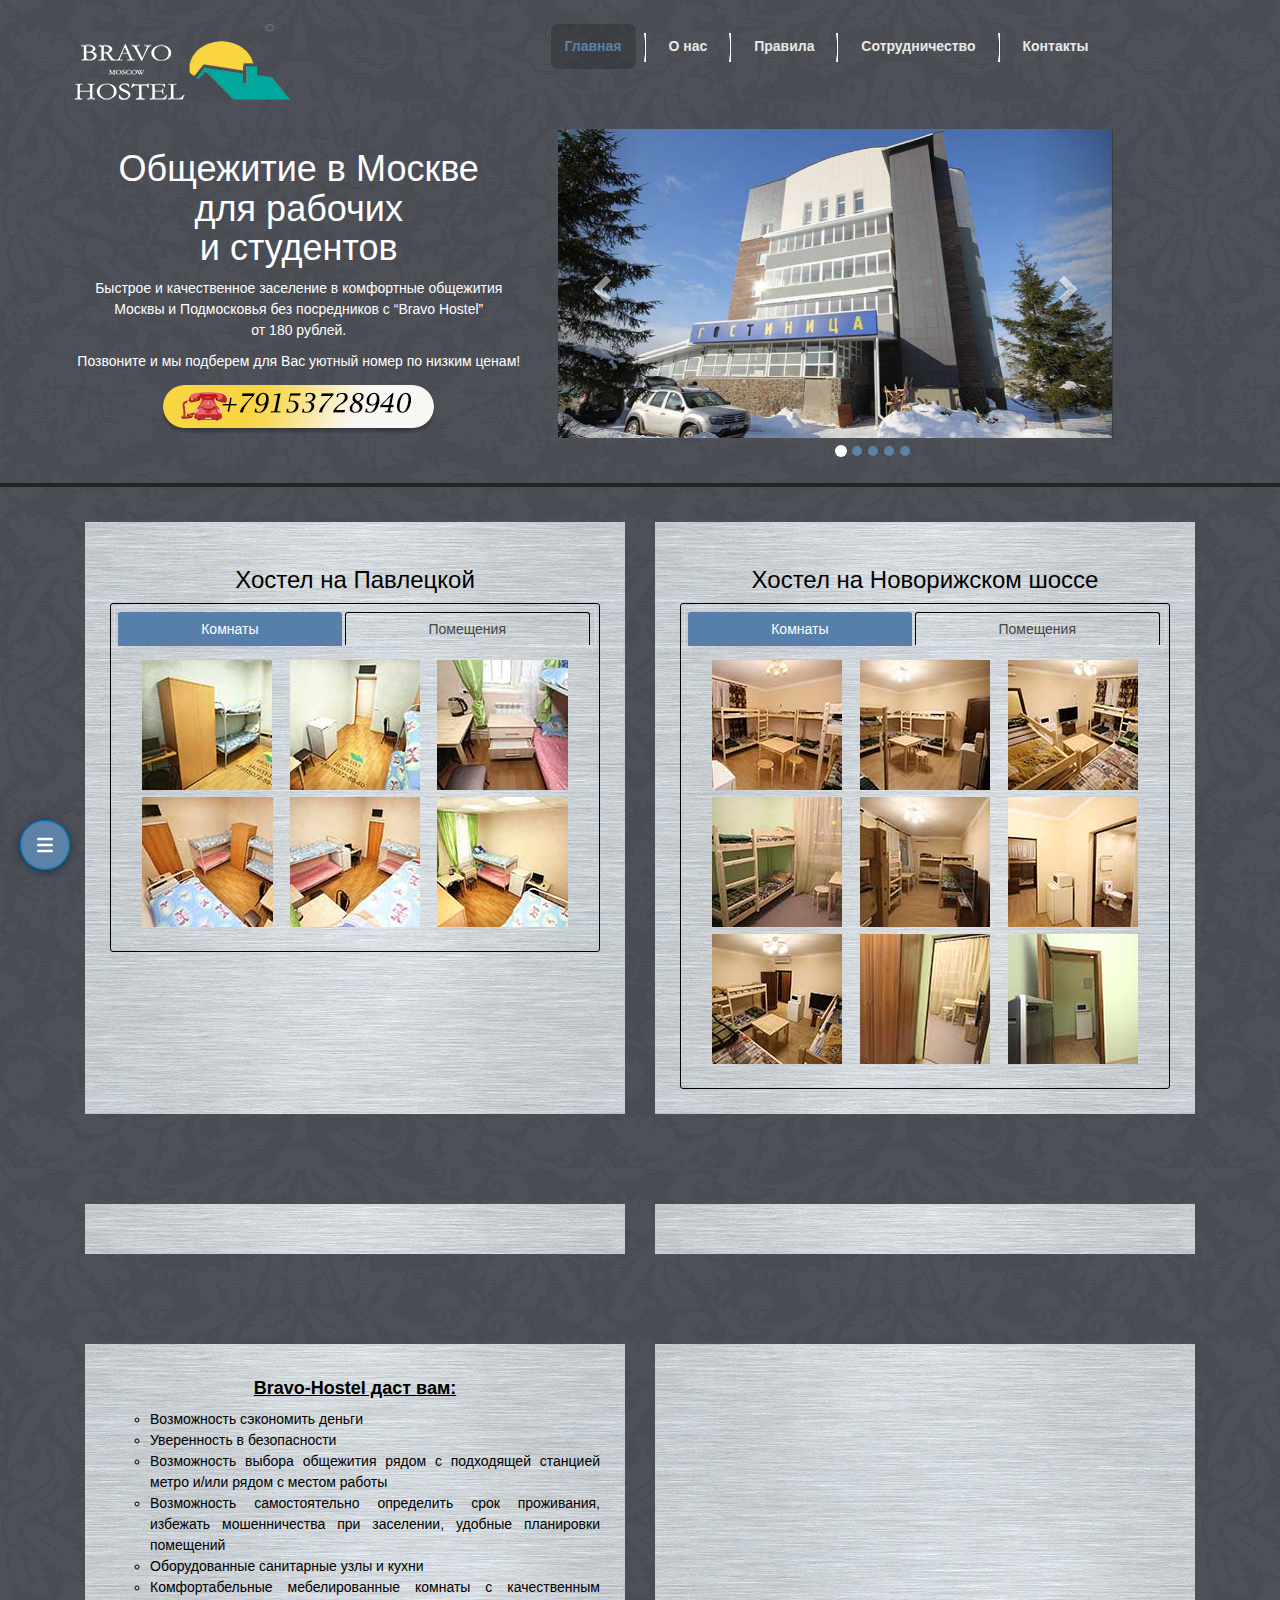
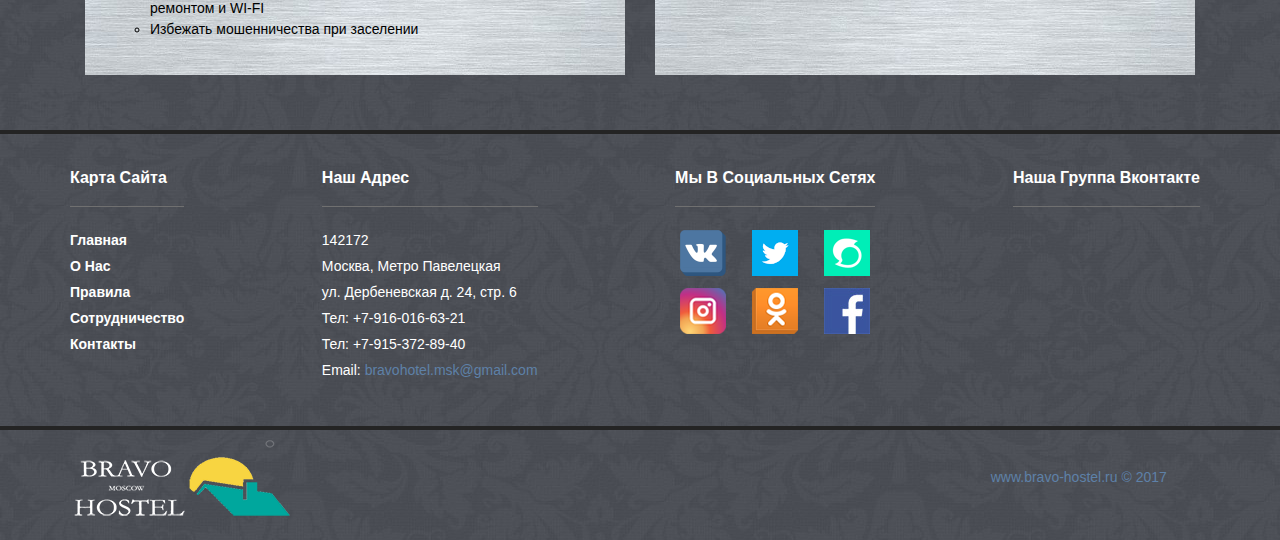
<file: index.html>
<!DOCTYPE html>
<html lang="en">
  <head>
    <meta charset="utf-8">
    <meta http-equiv="X-UA-Compatible" content="IE=edge">
    <meta name="viewport" content="width=device-width, initial-scale=1">
    <meta name="keywords" content="комната в общежитии москва, комната москва, снять комнату в общежитии +в москве, общежитие в москве метро, хостел в москве, хостел в москве метро">
    <meta name="Description" content="Общежитие в Москве для рабочих и студентов. Быстрое заселение в общежития Москвы и Подмосковья.">
    
    <title>Хостел в Москве</title>

    <!-- Bootstrap.css -->
    <link href="css/bootstrap.min.css" rel="stylesheet">
    <!-- main.css -->
    <link rel="stylesheet" href="css/main.css">
    <!-- jquery-ui.css -->
    <link rel="stylesheet" href="css/jquery-ui.css">
    <!-- favicon -->
    <link rel="shortcut icon" href="favicon.png" type="image/png">
    <!-- smartLid -->
    <link href="smartlid/css/style.css" type="text/css" rel="stylesheet">
    <!-- fancybox -->
    <link rel="stylesheet" href="css/jquery.fancybox.min.css" type="text/css" media="screen">
 
    <!-- jQuery  -->
    <script src="js/jquery-3.3.1.min.js"></script>
    <!-- jQuery-ui  -->
    <script src="js/jquery-ui.js"></script>
    <!-- main.js  -->
    <script src="js/main.js"></script>
    <!-- bootstrap.js  -->
    <script src="js/bootstrap.min.js"></script>
   
    <!-- vk widget  -->
    <script type="text/javascript">
      VK.Widgets.CommunityMessages("vk_community_messages", 158882697);
    </script>
    <!-- FancyBox  -->
    <script type="text/javascript" src="js/jquery.fancybox.min.js"></script> 
     <!-- VK API -->
    <script src="https://vk.com/js/api/openapi.js?146" type="text/javascript"></script>
    <script type="text/javascript" src="//vk.com/js/api/openapi.js?152"></script>
    <script type="text/javascript" src="//vk.com/js/api/openapi.js?151"></script>
    <!--[if lt IE 9]>
      <script src="https://oss.maxcdn.com/html5shiv/3.7.3/html5shiv.min.js"></script>
      <script src="https://oss.maxcdn.com/respond/1.4.2/respond.min.js"></script>
    <![endif]-->
      <script type="text/javascript">
        VK.init({apiId: 6388453, onlyWidgets: true});
      </script>
      <!--  Google Analytics -->
      <script async src="https://www.googletagmanager.com/gtag/js?id=UA-117480599-2"></script>
      <script>
        window.dataLayer = window.dataLayer || [];
        function gtag(){dataLayer.push(arguments);}
        gtag('js', new Date());

        gtag('config', 'UA-117480599-2');
      </script>
      <!--  //Google Analytics -->
  </head>
  <body>
    <div class="top-block">
      <div class="container">
        <header>
          <div class="row">
            <div class="col-md-3 text-left logo">
              <a href="index.html" title=""><img src="img/logo1.png" alt=""></a>
            </div>

            <div class="col-md-7 col-xs-12 col-md-offset-1">
              <nav>
                <ul class="list-inline pull-right">
                  <li class="active"><a href="index.html" title="">Главная</a></li>
                  <li><a href="about.html" title="">О нас</a></li>
                  <li><a href="rules.html" title="">Правила</a></li>
                  <li><a href="cowork.html" title="">Сотрудничество</a></li>
                  <li><a href="contacts.html" title="">Контакты</a></li>
                </ul>
              </nav>
            </div>
          </div>
        </header>
        <div class="row pb30">
          <div class="col-md-5">
            <h1 class="mb20">Общежитие в Москве<br>для рабочих<br/>и студентов</h1>
            <p class="mb20">Быстрое и качественное заселение в комфортные общежития Москвы и Подмосковья без посредников с “Bravo Hostel” </br><span id="price">от 180 рублей.</span></p>
            <p class="mb20">Позвоните и мы подберем для Вас уютный номер по низким ценам!</p>
            <a href="tel:+79153728940"><img class="middle-button" src="img/phoneNumber.png" alt="phoneNumber"/></a>
          </div>
          <div class="col-md-6">
            <div id="carousel-id" class="carousel slide" data-ride="carousel">
              <ol class="carousel-indicators">
                <li data-target="#carousel-id" data-slide-to="0" class="active"></li>
                <li data-target="#carousel-id" data-slide-to="1" class=""></li>
                <li data-target="#carousel-id" data-slide-to="2" class=""></li>
                <li data-target="#carousel-id" data-slide-to="3" class=""></li>
                <li data-target="#carousel-id" data-slide-to="4" class=""></li>
              </ol>
              <div class="carousel-inner">
                <div class="item active">
                  <img src="img/city01.jpg">
                  <div class="container"></div>
                </div>

                <div class="item">
                  <img src="img/city02.jpg">
                  <div class="container">
                  </div>
                </div>
                <div class="item">
                  <img src="img/city03.jpg">
                  <div class="container">
                  </div>
                </div>
                
                <div class="item">
                  <img src="img/city04.jpg">
                  <div class="container"> 
                  </div>
                </div>

                <div class="item">
                  <img src="img/city05.jpg">
                  <div class="container"> 
                  </div>
                </div>
              </div>
              <a class="left carousel-control" href="#carousel-id" data-slide="prev"><span class="glyphicon glyphicon-chevron-left"></span></a>
              <a class="right carousel-control" href="#carousel-id" data-slide="next"><span class="glyphicon glyphicon-chevron-right"></span></a>
            </div>
          </div>
        </div>
      </div>
    </div>

     <div class="middle-white-block">
      <div class="container">
        <div class="flex-block">
          <div class="flex-items">
            <h3>Хостел на Павлецкой</h3>
            <div id="tabs_1">
              <ul class="link">
                <li><a href="#tabs-1">Комнаты</a></li>
                <li><a href="#tabs-2">Помещения</a></li>
              </ul>
              <div id="tabs-1">
                <a href="images/11.jpg" class="recent grouped_elements" data-fancybox="gallery1">
                  <img src="img/img-11.jpg" alt="image"/>
                </a>
                <a href="images/12.jpg" class="recent grouped_elements" data-fancybox="gallery1">
                  <img src="img/img-12.jpg" alt="image"/>
                </a>
                <a href="images/13.jpg" class="recent grouped_elements" data-fancybox="gallery1">
                  <img src="img/img-13.jpg" alt="image"/>
                </a>
                <a href="images/14.jpg" class="recent grouped_elements"  data-fancybox="gallery1">
                  <img src="img/img-14.jpg" alt="image"/>
                </a>
                <a href="images/15.jpg" class="recent grouped_elements"  data-fancybox="gallery1">
                  <img src="img/img-15.jpg" alt="image"/>
                </a>
                <a href="images/16.jpg" class="recent grouped_elements"  data-fancybox="gallery1">
                  <img src="img/img-16.jpg" alt="image"/>
                </a>
              </div>

              <div id="tabs-2">
                <a href="images/21.jpg" class="recent grouped_elements" data-fancybox="gallery2">
                  <img src="img/img-21.jpg" alt="image"/>
                </a>
                <a href="images/22.jpg" class="recent grouped_elements" data-fancybox="gallery2">
                  <img src="img/img-22.jpg" alt="image"/>
                </a>
                <a href="images/23.jpg" class="recent grouped_elements" data-fancybox="gallery2">
                  <img src="img/img-23.jpg" alt="image"/>
                </a>
                <a href="images/24.jpg" class="recent grouped_elements" data-fancybox="gallery2">
                  <img src="img/img-24.jpg" alt="image"/>
                </a>
                <a href="images/25.jpg" class="recent grouped_elements" data-fancybox="gallery2">
                  <img src="img/img-25.jpg" alt="image"/>
                </a>
                <a href="images/26.jpg" class="recent grouped_elements" data-fancybox="gallery2">
                  <img src="img/img-26.jpg" alt="image"/>
                </a>
              </div>
            </div>
          </div>

          <div class="flex-items">
            <h3>Хостел на Новорижском шоссе</h3>
            <div id="tabs_2">
              <ul class="link">
                <li><a href="#tabs-1">Комнаты</a></li>
                <li><a href="#tabs-2">Помещения</a></li>
              </ul>
              <div id="tabs-1">
                <a href="images/31.jpg" class="recent grouped_elements" data-fancybox="gallery3">
                  <img src="img/img-31.jpg" alt="image"/>
                </a>
                <a href="images/32.jpg" class="recent grouped_elements" data-fancybox="gallery3">
                  <img src="img/img-32.jpg" alt="image"/>
                </a>
                <a href="images/33.jpg" class="recent grouped_elements" data-fancybox="gallery3">
                  <img src="img/img-33.jpg" alt="image"/>
                </a>
                <a href="images/34.jpg" class="recent grouped_elements" data-fancybox="gallery3">
                  <img src="img/img-34.jpg" alt="image"/>
                </a>
                <a href="images/35.jpg" class="recent grouped_elements" data-fancybox="gallery3">
                  <img src="img/img-35.jpg" alt="image"/>
                </a>
                <a href="images/36.jpg" class="recent grouped_elements" data-fancybox="gallery3">
                  <img src="img/img-36.jpg" alt="image"/>
                </a>
                <a href="images/37.jpg" class="recent grouped_elements" data-fancybox="gallery3">
                  <img src="img/img-37.jpg" alt="image"/>
                </a>
                <a href="images/38.jpg" class="recent grouped_elements" data-fancybox="gallery3">
                  <img src="img/img-38.jpg" alt="image"/>
                </a>
                <a href="images/39.jpg" class="recent grouped_elements" data-fancybox="gallery3">
                  <img src="img/img-39.jpg" alt="image"/>
                </a>
              </div>

              <div id="tabs-2">
                <a href="images/41.jpg" class="recent grouped_elements" data-fancybox="gallery4">
                  <img src="img/img-41.jpg" alt="image"/>
                </a>
                <a href="images/42.jpg" class="recent grouped_elements" data-fancybox="gallery4">
                  <img src="img/img-42.jpg" alt="image"/>
                </a>
                <a href="images/43.jpg" class="recent grouped_elements" data-fancybox="gallery4">
                  <img src="img/img-43.jpg" alt="image"/>
                </a>
                <a href="images/44.jpg" class="recent grouped_elements" data-fancybox="gallery4">
                  <img src="img/img-44.jpg" alt="image"/>
                </a>
                <a href="images/45.jpg" class="recent grouped_elements" data-fancybox="gallery4">
                  <img src="img/img-45.jpg" alt="image"/>
                </a>
                <a href="images/46.jpg" class="recent grouped_elements" data-fancybox="gallery4">
                  <img src="img/img-46.jpg" alt="image"/>
                </a>
                <a href="images/47.jpg" class="recent grouped_elements" data-fancybox="gallery4">
                  <img src="img/img-47.jpg" alt="image"/>
                </a>
                <a href="images/48.jpg" class="recent grouped_elements" data-fancybox="gallery4">
                  <img src="img/img-48.jpg" alt="image"/>
                </a>
                <a href="images/49.jpg" class="recent grouped_elements" data-fancybox="gallery4">
                  <img src="img/img-49.jpg" alt="image"/>
                </a>
                <a href="images/50.jpg" class="recent grouped_elements" data-fancybox="gallery4">
                  <img src="img/img-50.jpg" alt="image"/>
                </a>
                <a href="images/51.jpg" class="recent grouped_elements" data-fancybox="gallery4">
                  <img src="img/img-51.jpg" alt="image"/>
                </a>
                <a href="images/52.jpg" class="recent grouped_elements" data-fancybox="gallery4">
                  <img src="img/img-52.jpg" alt="image"/>
                </a>
                <a href="images/53.jpg" class="recent grouped_elements" data-fancybox="gallery4">
                  <img src="img/img-53.jpg" alt="image"/>
                </a>
                <a href="images/54.jpg" class="recent grouped_elements" data-fancybox="gallery4">
                  <img src="img/img-54.jpg" alt="image"/>
                </a>
                <a href="images/55.jpg" class="recent grouped_elements" data-fancybox="gallery4">
                  <img src="img/img-55.jpg" alt="image"/>
                </a>
              </div>
            </div>
          </div>
        </div>
      </div>
    </div>

    <div class="middle-white-block">
      <div class="container">
        <div class="flex-block">
          <div class="flex-items">
            <!-- yandex map -->
            <script type="text/javascript" charset="utf-8" async src="https://api-maps.yandex.ru/services/constructor/1.0/js/?um=constructor%3A0e03a4b14dda0511c8825aa9de10f4df3702bdaff38316b3631b210a6d8f5a5d&amp;width=100%&amp;height=300&amp;lang=ru_RU&amp;scroll=true"></script>
            <!-- // yandex map -->
          </div>

          <div class="flex-items ">
            <!-- yandex map -->
            <script type="text/javascript" charset="utf-8" async src="https://api-maps.yandex.ru/services/constructor/1.0/js/?um=constructor%3Ada019517da1251889c4e43affb22ae176f694247a7ab17d1520c4d4952e85e88&amp;width=100%&amp;height=300&amp;lang=ru_RU&amp;scroll=true"></script>
            <!-- // yandex map -->
          </div>
        </div>
      </div>
    </div>
    <div class="middle-white-block">
      <div class="container">
        <div class="flex-block">
          <div class="flex-items">
            <h4>Bravo-Hostel даст вам:</h4>
            <ul class="grey">
              <li>Возможность сэкономить  деньги</li>
              <li>Уверенность в безопасности</li>
              <li>Возможность выбора общежития рядом с подходящей станцией метро и/или рядом c местом работы</li>
              <li>Возможность самостоятельно определить срок проживания, избежать мошенничества при заселении, удобные планировки помещений</li>
              <li>Оборудованные санитарные узлы и кухни</li>
              <li>Комфортабельные мебелированные комнаты с качественным ремонтом и WI-FI</li>
              <li>Избежать мошенничества при заселении</li>
            </ul>
          </div>

          <div class="flex-items">

            <iframe width=100% height=100% src="https://www.youtube.com/embed/9kRkg1I73jw" frameborder="0" allow="autoplay; encrypted-media" allowfullscreen></iframe>
            
          </div>
        </div>
      </div>
    </div>
    
<!-- start of footer -->
    <footer>
      <div class="footer-top">
        <div class="container">
          <div class="flex-container">
            <div class="flex-element">
              <h4>карта сайта</h4>
              <ul class="site-map">
                <li><a href="index.html" title="">главная</a></li>
                <li><a href="about.html" title="">о нас</a></li>
                <li><a href="rules.html" title="">правила</a></li>
                <li><a href="cowork.html" title="">сотрудничество</a></li>
                <li><a href="contacts.html" title="">контакты</a></li>
            </div>
            <div class="flex-element">
              <h4>наш адрес</h4>
              <ul itemprop="address" itemscope itemtype="http://schema.org/PostalAddress" class="address">
                  <li><span itemprom="postalCode">142172</span></li>
                  <li><span itemprom="assressLocality">Москва, Метро Павелецкая</span></li>
                  <li><span itemprom="streetAddress">ул. Дербеневская д. 24, стр. 6</span></li>
                  <li>Тел: <span itemprom="telephone">+7-916-016-63-21</span></li>
                  <li>Тел: <span itemprom="telephone">+7-915-372-89-40</span></li>
                  <li>Email: <span itemprom="email"><a href="mailto:bravohotel.msk@gmail.com">bravohotel.msk@gmail.com</a></span></li>
                </ul>
            </div>
            <div class="flex-element adaptiv">
              <h4>мы в cоциальных cетях</h4>
                <div class="widget-block">
                  <div class="item-widget"><a href="https://vk.com/bravohostelmsk" target="_blank"><img src="img/vk.png" alt=""></a></div>
                  <div class="item-widget"><a href="https://twitter.com/bravohostelmsk" target="_blank"><img src="img/Twitter.png" alt=""></a></div>
                  <div class="item-widget"><a href="https://steemit.com/@bravohotel/comments" target="_blank"><img src="img/steemit.png" alt=""></a></div>
                </div>
                <div class="widget-block">
                  <div class="item-widget"><a href="https://www.instagram.com/bravohostel.msk/" target="_blank"><img src="img/Instagram.png" alt=""></a></div>
                  <div class="item-widget"><a href=" https://ok.ru/group/54027818500165" target="_blank"><img src="img/odnoklassniki.png" alt=""></a></div>
                  <div class="item-widget"><a href="https://www.facebook.com/hostelbravo.msk/" target="_blank"><img src="img/facebook.jpg" alt=""></a></div>
                </div>
            </div>
            <div class="flex-element adaptiv">
              <h4>наша группа вконтакте</h4>
              <!-- VK Widget -->
              <div id="vk_groups"></div>
              <script type="text/javascript">
                VK.Widgets.Group("vk_groups", {mode: 3, no_cover: 1}, 158882697);
              </script>
            </div>
          </div>
        </div>
      </div>
      <div class="bottom-footer">
        <div class="container">
          <div class="row">
            <div class="col-md-2 text-center logo">
              <a href="index.html" title=""><img src="img/logo1.png" alt=""></a>
            </div>
            <div class="col-md-3 col-md-offset-7 text-center">
              <p class="copyright">www.bravo-hostel.ru &copy; 2017</p>
            </div>
          </div>
        </div>
      </div>
    </footer>
    <!-- end of footer -->

      <!-- VK Widget -->
    <script type="text/javascript">
      $(document).ready(function(){
        $('#price').animate({
          'borderWidth':'5px'
        }5000).fadeOut(5000);
      });
    </script>

     <!-- SmartLid  -->
    <script src="smartlid/smartlid.js"></script>
    <!-- кнопка vk обратной связи -->
    <div id="vk_community_messages"></div>
      <script type="text/javascript">
        VK.Widgets.CommunityMessages("vk_community_messages", 127607773, {tooltipButtonText: ""});
      </script>

  </body>
</html>
</file>
<file: css/main.css>
a{
	text-decoration: none;
}

a:hover{
	text-decoration: none;
}

a:visited{
	text-decoration: none;
	color: #fff;
}

ul{
	list-style: none;
}

body{
	font-style: 12px;
	line-height: 1.5;
	color: #fff;
	overflow-x: hidden;
}

*{
	box-sizing: border-box;
}

				/* top-block */


.top-block{
	background: url(../img/bg-top-block.jpg) repeat 0 0;
	border-bottom: 4px solid #242424;
	padding-bottom: 15px;
	text-align: center;
}

header{
	padding-top: 24px;
	padding-bottom: 15px;
}

nav a{
	color: #e8e8e8;
	font-weight: bold;
	padding: 12px 14px;
	display: block;
}

nav a: last-child{
	padding-right: none;
}

nav a:hover{
	color: #5e81a8;
}

nav .list-inline>li{
	padding-right: 10px;
	background: url(../img/bg-nav-li.gif) no-repeat 100% 50%;
}

nav .list-inline>li:last-child{
	padding-right: none;
	background: none;
}

nav li.active a, nav a:hover{
	background: rgba(0,0,0,0.2);
	-o-border-radius: 7px;
	-moz-border-radius: 7px;
	-webkit-border-radius: 7px;
	border-radius: 7px;
}

nav li.active a{
	color: #5e81a8;
}



.carousel-indicators{
	text-align: left;
	margin: 0;
	bottom: -25px;
}

.carousel-indicators li, .carousel-indicators .active{
	border: none;
	background: #5e81a8;
	-o-border-radius: 15px;
	-moz-border-radius: 15px;
	-webkit-border-radius: 15px;
	border-radius: 15px;
}

.carousel-indicators .active{
	background: #fff;
}

.pb30{
	padding-bottom: 30px;
}


	/* 2 blocks with hostels */		

#tabs-1, #tabs-2{
	display: flex;
	justify-content: space-around;
	align-items: center;
	flex-wrap: wrap;
}

#tabs-1 img, #tabs-2 img{
	margin-bottom: 7px;
}

.link{
	display: flex;
	justify-content: space-between;
	align-items: center;
	flex-wrap: wrap;
}

.link li{
	flex-grow: 1;
}

.link li a{
	text-align: center;
	width: 100%;
	cursor: pointer;
}

h3{
	text-align: center;
}

/* middle-white-block */

.middle-white-block{
	color: #fff;
	padding-top: 15px;
	padding-bottom: 25px;
	background: url(../img/bg-top-block.jpg) repeat 0 0;
}


.flex-block{
	display: flex;
	justify-content: space-between;
}

.flex-items{
	padding: 25px;
	background: url(../img/bg-grey.jpg) repeat 0 0;
	margin: 20px 15px 30px 15px;
	-webkit-flex-basis: 100%;
	flex-basis: 555px;
	color: #000;
}
 
.flex-items h4{
	font-size: 18px;
	font-weight: bold;
	text-decoration: underline;
	text-align: center;
}

.flex-items p{
	text-indent: 15px;
	text-align: justify;
}

.flex-items ol, .flex-items ul{
	text-align: justify;
}

.grey{
	color: #000;
}

.grey li{
	list-style: circle;	
}

.title-recent{
	margin-left: 25px;
	padding-bottom: 10px;
	margin-bottom: 10px;
}

.title{
	text-align: center;
	margin-bottom: 20px;
}

.icon{
	padding-left: 55px;
	padding-bottom: 10px;
}

.recent{
	position: relative;
	display: block;
}

.recent:hover .info{
	display: block!important;
	position: absolute;
	top: 0;
	left: 0;
	width: 100%;
	height: 100%;
	background: url(../img/bg-search.png) no-repeat 50% 40% rgba(0,0,0,0.75);
}

.info li{
	display: inline-block;
	margin-right: 25px;
	color: #fff;
}

.info li:last-child{
	margin-right: 0;

}

.info ul{
	position: absolute;
	bottom: 10px;
	left: 0;
}

.mb20{
	margin-bottom: 10px;
}


			/* contacts*/

form{
	text-align: center;
}

form label{
	font-size: 18px;
	color: #4f4f4f;
}

input#name, input#tel, textarea{
	-o-border-radius: 7px;
	-moz-border-radius: 7px;
	-webkit-border-radius: 7px;
	border-radius: 7px;
	background: url(../img/bg-top-block.jpg) repeat 0 0;
	padding: 8px 13px;
	margin-bottom: 15px;
	resize: none;
	color: #fff;
	width: 315px;
	text-align: left;
}

.button{
	margin-bottom: 25px;
	cursor: pointer;
}


::-webkit-input-placeholder { /* WebKit browsers */
   color: #fff;
}
:-moz-placeholder { /* Mozilla Firefox 4 to 18 */
   color: #fff;
}
::-moz-placeholder { /* Mozilla Firefox 19+ */
   color: #fff;
}
:-ms-input-placeholder { /* Internet Explorer 10+ */
   color: #fff;
}

.address{
	padding-left: 0;
}

.address a{
	color: #5e81a8;
}

.address li{
	padding-bottom: 5px;
}

.widget-block{
	display: flex;
	justify-content: space-around;
	margin-bottom: 12px;
}

.item-widget{
	margin-right: 15px;
}

.item-widget:last-child{
	margin-right: 0;
}

.bottom-footer{
	background: url(../img/bg-top-block.jpg) repeat 0 0;
	padding: 10px 0;
	border-top: 4px solid #242424;
}

.bottom-footer, .bottom-footer a{
	color: #5e81a8;
	line-height: 1;
}

.copyright{
	padding-top: 30px;
	color: #5e81a8;
}


/*****************footer*******************/
.footer-top{
	background: url(../img/bg-top-block.jpg);
	border-top: 4px solid #242424;
	padding-top: 25px;
	padding-bottom: 30px;
}

.flex-container{
	display: flex;
	justify-content: space-between;
}

.flex-element h4{
	font-size: 16px;
	text-transform: capitalize;
	font-weight: bold;
	padding-bottom: 20px;
	border-bottom: 1px solid #707070;
	margin-bottom: 23px;
}

.flex-element{
	margin-right: 10px;
}

.flex-element:last-child{
	
}

.vk_groups{
	margin-right: 0;
}

.site-map{
	padding-left: 0;
	text-transform: capitalize;
}

.site-map li a{
	color: #fff;
	font-weight: bold;
}

.site-map li a:hover{
	color: #5e81a8;
	background: rgba(0,0,0,0.2);
	-o-border-radius: 5px;
	-moz-border-radius: 5px;
	-webkit-border-radius: 5px;
	border-radius: 5px;
}

.site-map li{
	padding-bottom: 5px;
}

.vk_groups{
	display: flex;
	justify-content: center;
}

/***************Адаптив*******************/


@media(min-width: 0px) and (max-width: 320px) {
	
	header{
		padding-top: 5px;
		padding-bottom: 0px;
		text-align: center;
	}

	.logo img{
		width: 80px;
		margin-bottom: 5px;
	}

	.text-left{
		text-align: center;
	}

	nav{
		font-size: 10px;
	}

	nav a{
		padding: 8px 8px;
	}

	nav .list-inline>li{
		padding-right: 5px;
		margin: 0px;
		text-align: center;
	}

	h1{
		font-size: 14px;
		padding-top: 0px;
		margin-top: 0px;
	}

	h2{
		font-size: 18px;
	}

	h3{
		font-size: 16px;
	}

	p{
		font-size: 12px;
	}

	.carousel-id{
		margin-top: 15px;
	}



	.flex-block{
		flex-direction: column;
	}
	.flex-items {
		justify-content: space-between;
		flex-basis: auto;
		margin: 0 auto;
	}

	.flex-items {
		font-size: 14px;
	}

	.flex-items li{
		font-size: 10px;
	}

	.flex-items ul, .flex-items ol{
		padding-left: 0;
	}

	.flex-container{
		flex-direction: column;
	}

	.flex-element {
		justify-content: space-between;
		flex-basis: auto;
		margin-bottom: 10px;
	}

	.flex-element h4{
		font-size: 14px;
	}

	.flex-element ul{
		font-size: 10px;
	}

	img.middle-button{
		width: 80px;
	}
	
	input#name, input#tel, textarea{
		width: 150px;
		font-size: 10px;
	}

	form label{
		font-size: 12px;
	}

	#vk_groups{
		margin: 0 auto;
	}
}

@media(min-width: 321px) and (max-width: 480px) {

	
	header{
		padding-top: 5px;
		padding-bottom: 0px;
		text-align: center;
	}

	.logo{
		text-align: center;
	}

	.logo img{
		width: 80px;
		margin-bottom: 5px;
	}

	nav{
		font-size: 10px;
	}

	nav a{
		padding: 8px 8px;
	}

	nav .list-inline>li{
		padding-right: 5px;
		margin: 0px;
		text-align: center;
	}

	h1{
		font-size: 20px;
		padding-top: 0px;
		margin-top: 0px;
	}

	h2{
		font-size: 18px;
	}

	h3{
		font-size: 16px;
	}

	p{
		font-size: 12px;
	}

	.carousel-id{
		margin-top: 15px;
	}

	.flex-block{
		flex-direction: column;
	}
	.flex-items {
		justify-content: space-between;
		flex-basis: auto;
		font-size: 14px;
	}

	.flex-items li{
		font-size: 10px;
	}

	.flex-items ul, .flex-items ol{
		padding-left: 0;
	}
 

	.flex-container{
		display: flex;
		flex-direction: column;
		align-items: center;
	}

	.flex-element {
		justify-content: space-between;
		flex-basis: auto;
		margin-bottom: 10px;
	}

	.flex-element h4{
		font-size: 18px;
	}

	.flex-element ul{
		font-size: 14px;
	}


	img.middle-button{
		width: 200px;
		margin-bottom: 5px;
	}
	

	input#name, input#tel,textarea{
		width: 150px;
		font-size: 10px;
	}

	form label{
		font-size: 12px;
	}
	.footer-top{
		padding-top: 0;
		padding-bottom: 0;
		font-size: 24px;
	}
}

@media(min-width: 481px) and (max-width: 730px) {

	header{
		padding-top: 5px;
		padding-bottom: 0px;
		text-align: center;
	}

	.logo{
		text-align: center;
	}

	.logo img{
		width: 150px;
		margin-bottom: 5px;
		text-align: center;
	}

	h1{
		font-size: 20px;
		padding-top: 0px;
		margin-top: 0px;
	}

	h2{
		font-size: 18px;
	}

	h3{
		font-size: 16px;
	}

	p{
		font-size: 12px;
	}

	.carousel-id{
		margin-top: 15px;
	}


	img.middle-button{
		width: 200px;
		margin-bottom: 5px;
	}
	

	input#name, input#tel,textarea{
		width: 150px;
		font-size: 10px;
	}

	form label{
		font-size: 12px;
	}

	.flex-block{
		flex-direction: column;
		flex-wrap: wrap;

	}
	.flex-items {
		justify-content: space-between;
		flex-basis: auto;
		font-size: 14px;
	}

	.flex-items li{
		font-size: 10px;
	}

	.flex-items ul, .flex-items ol{
		padding-left: 0;
	}
 

	.flex-container{
		display: flex;
		flex-direction: row;
		flex-wrap: wrap;
		align-items: center;
	}

	.flex-element {
		justify-content: space-between;
		flex-basis: auto;
		margin-bottom: 10px;
	}

	.flex-element h4{
		font-size: 18px;
	}

	.flex-element ul{
		font-size: 14px;
	}
}
</file>
<file: smartlid/css/style.css>
.sl-overlay {
  position: fixed;
  top: 0;
  right: 0;
  bottom: 0;
  left: 0;
  z-index: 999;
  opacity: 0;
  background: rgba(52, 63, 69, 0.95);
  pointer-events: none;
  -webkit-transition: all 0.3s;
  -moz-transition: all 0.3s;
  transition: all 0.3s;
}

.sl-overlay:target {
  opacity: 1;
  pointer-events: auto;
}

.sl-overlay header {
  font-weight: bold;
}


/* Кнопки */

.smartLidBtn {
  position: fixed;
  bottom: 20px;
  left: 20px;
  width: 50px;
  z-index: 5;
}

.toggle {
  position: relative;
  width: 50px;
  height: 50px;
  z-index: 1;
  display: block;
  border-radius: 25px;
  cursor: pointer;
  color: #ECEFF1;
  background: #01579B;
  box-shadow: 0 2px 10px rgba(1, 37, 66, 0.7);
  -webkit-animation: pulse 1.5s infinite;
}

.toggle:hover {
  box-shadow: 0 2px 10px rgba(1, 37, 66, 0.5);
}

.toggle:after {
  position: relative;
  display: block;
  width: 50px;
  height: 50px;
  font-family: 'FontAwesome';
  content: "\f0c9";
  line-height: 50px;
  font-size: 20px;
  text-align: center;
}
.toggle-img {
  position: relative;
  width: 50px;
  height: 50px;
  z-index: 1;
  display: block;
  border-radius: 25px;
  cursor: pointer;
  color: #ECEFF1;
  background: #5e81a8;
  box-shadow: 0 2px 10px rgba(1, 37, 66, 0.7);
  -webkit-animation: pulse 1.5s infinite;
}
.toggle-img:hover {
  box-shadow: 0 2px 10px rgba(1, 37, 66, 0.5);
}
.toggle-img:after {
  position: relative;
    display: block;
    width: 50px;
    height: 50px;
    background: url(../img/line-menu.svg) center center no-repeat;
    background-size: 16px;
    content: ""
}

.toggle-input {
  display: none;
}

.toggle-input:checked + .toggle:after,
.toggle-input:checked + .toggle:before {
  background-color: #ECEFF1;
  content: "";
  height: 3px;
  width: 30px;
  position: absolute;
  left: 10px;
  top: 23px;
}

.toggle-input:checked + .toggle:after {
  -webkit-transform: rotate(45deg);
  transform: rotate(45deg);
  -webkit-animation: bar1 0.3s forwards;
  animation: bar1 0.3s forwards;
}

.toggle-input:checked + .toggle:before {
  -webkit-transform: rotate(-45deg);
  transform: rotate(-45deg);
  -webkit-animation: bar2 0.3s forwards;
  animation: bar2 0.3s forwards;
}

.btn-list li {
  position: absolute;
  top: 0;
  left: 0;
  display: block;
  width: 50px;
  height: 50px;
  margin: 0;
  padding: 0;
  list-style-type: none;
  opacity: 0;
  -webkit-transition: all 0.25s cubic-bezier(0.43, 1.17, 0.69, 1.24);
  transition: all 0.25s cubic-bezier(0.43, 1.17, 0.69, 1.24);
}

.btn-list a {
  position: relative;
  display: block;
  width: 50px;
  height: 50px;
  overflow: hidden;
  line-height: 50px;
  color: #ECEFF1;
  text-decoration: none;
  text-align: center;
  border-radius: 50%;
  background: #5e81a8;
  box-shadow: 0 2px 10px rgba(1, 37, 66, 0.7);
  font-size: 18px;
}

.call-form--link {
  line-height: 47px!important;
}
.call-form--link img{
  vertical-align: middle;
}
.fa-envelope-o {
  margin-left: 1px;
}

input:checked ~ .btn-list li {
  opacity: 1;
}

input:checked ~ .btn-list li:nth-child(1) {
  left: 60px;
}

input:checked ~ .btn-list li:nth-child(2) {
  left: 120px;
}

input:checked ~ .btn-list li:nth-child(3) {
  left: 180px;
}

.rings {
  position: absolute;
  top: 0;
  left: 0;
  bottom: 0;
  right: 0;
  height: auto;
  width: auto;
  border-radius: 50%;
  border: 1px solid #0277BD;
  animation-duration: 2.0s;
  animation-name: fadeAndScale;
  animation-iteration-count: infinite;
  z-index: -1;
}

.rings:nth-child(2) {
  animation-name: fadeAndScaleStep2;
}

.rings:nth-child(3) {
  animation-name: fadeAndScaleStep3;
}

@keyframes fadeAndScale {
  from {
    opacity: 1;
    transform: scale(0.8, 0.8);
  }
  to {
    opacity: 0;
    transform: scale(1.2, 1.2);
  }
}

@keyframes fadeAndScaleStep2 {
  from {
    opacity: 0.9;
    transform: scale(0.9, 0.9);
  }
  to {
    opacity: 0;
    transform: scale(1.4, 1.4);
  }
}

@keyframes fadeAndScaleStep3 {
  from {
    opacity: 0.8;
    transform: scale(1, 1);
  }
  to {
    opacity: 0;
    transform: scale(1.6, 1.6);
  }
}

@-webkit-keyframes bar1 {
  0% {
    content: "\f1e0";
    width: 46px;
    height: 50px;
    background-color: transparent;
    -webkit-transform: rotate(0deg) scale(1);
    transform: rotate(0deg) scale(1);
    top: 0;
    left: 0;
    opacity: 1;
  }
  50% {
    background-color: transparent;
    content: "\f1e0";
    width: 46px;
    height: 50px;
    top: 0;
    left: 0;
    -webkit-transform: rotate(0deg) scale(0.2);
    transform: rotate(0deg) scale(0.2);
    opacity: 0;
  }
  50.001% {
    background-color: #fff;
    left: 10px;
    top: 22px;
    content: "";
    height: 3px;
    width: 30px;
  }
  60% {
    -webkit-transform: rotate(0deg) scale(1);
    transform: rotate(0deg) scale(1);
    opacity: 1;
  }
  100% {
    -webkit-transform: rotate(45deg) scale(1);
    transform: rotate(45deg) scale(1);
  }
}

@keyframes bar1 {
  0% {
    content: "\f1e0";
    width: 46px;
    height: 50px;
    background-color: transparent;
    -webkit-transform: rotate(0deg) scale(1);
    transform: rotate(0deg) scale(1);
    top: 0;
    left: 0;
    opacity: 1;
  }
  50% {
    background-color: transparent;
    content: "\f1e0";
    width: 46px;
    height: 50px;
    top: 0;
    left: 0;
    -webkit-transform: rotate(0deg) scale(0.2);
    transform: rotate(0deg) scale(0.2);
    opacity: 0;
  }
  50.001% {
    background-color: #fff;
    left: 10px;
    top: 22px;
    content: "";
    height: 3px;
    width: 30px;
  }
  60% {
    -webkit-transform: rotate(0deg) scale(1);
    transform: rotate(0deg) scale(1);
    opacity: 1;
  }
  100% {
    -webkit-transform: rotate(45deg) scale(1);
    transform: rotate(45deg) scale(1);
  }
}

@-webkit-keyframes bar2 {
  0% {
    background-color: transparent;
    -webkit-transform: rotate(0deg) scale(0.2);
    transform: rotate(0deg) scale(0.2);
    opacity: 0;
  }
  50% {
    background-color: transparent;
    -webkit-transform: rotate(0deg) scale(0.2);
    transform: rotate(0deg) scale(0.2);
    opacity: 0;
  }
  60% {
    -webkit-transform: rotate(0deg) scale(1);
    transform: rotate(0deg) scale(1);
    opacity: 1;
  }
  100% {
    -webkit-transform: rotate(-45deg) scale(1);
    transform: rotate(-45deg) scale(1);
  }
}

@keyframes bar2 {
  0% {
    background-color: transparent;
    -webkit-transform: rotate(0deg) scale(0.2);
    transform: rotate(0deg) scale(0.2);
    opacity: 0;
  }
  50% {
    background-color: transparent;
    -webkit-transform: rotate(0deg) scale(0.2);
    transform: rotate(0deg) scale(0.2);
    opacity: 0;
  }
  60% {
    -webkit-transform: rotate(0deg) scale(1);
    transform: rotate(0deg) scale(1);
    opacity: 1;
  }
  100% {
    -webkit-transform: rotate(-45deg) scale(1);
    transform: rotate(-45deg) scale(1);
  }
}


/* Форма */

.sl-form--wrapper {
  position: relative;
  max-width: 424px;
  padding: 30px 60px;
  box-sizing: border-box;
  margin: 60px auto;
  font-family: 'Roboto', sans-serif;
  line-height: 1.3;
}

.sl-overlay--close {
  position: absolute;
  font-size: 24px;
  right: 10px;
  top: 0;
  text-decoration: none;
}

.form-title--icon {
  width: 100px;
  height: 100px;
  margin: 0 auto;
  margin-bottom: 15px;
  border-radius: 50%;
}
.sl-form {
  margin-bottom: 15px;
}

.sl-form--input {
  display: block;
  border: none!important;;
  width: 100%;
  max-width: 304px;
  box-sizing: border-box;
  margin: 15px auto;
  padding: 15px 15px 13px!important;
  outline: none;
  font: 16px 'Roboto', sans-serif;
}

.form-title--text,
.msgs {
  font-size: 18px;
  text-align: center;
}

.sl-form--button {
  display: block;
  width: 100%;
  max-width: 304px;
  border: none;
  outline: none;
  font-size: 16px;
  height: 48px;
  box-sizing: border-box;
  color: #fff;
  padding-top: 4px;
  text-transform: uppercase;
  cursor: pointer;
  margin: 0 auto;
}
.copyright-wprapper {
  text-align: center;
  padding-bottom: 0!important;
  margin-bottom: 0!important;
}

/*  Оформление  dark-space */
.dark-space {
  background-color: #263238;
  box-shadow: 0 3px 10px rgba(0, 0, 0, 0.2);
}

.dark-space .sl-overlay--close {
  color: #cfd8dc;
}

.dark-space .form-title--icon {
  box-shadow: 0 3px 15px rgba(14, 27, 33, 0.15);
}
.dark-space .form-title--title {
  color: #cfd8dc;
}

.dark-space .form-title--text {
  color: #cfd8dc;
}

.dark-space .msgs {
  color: #cfd8dc;
}

.dark-space .sl-form--input {
  background: #343f45;
  color: #cfd8dc;
  border-bottom: 2px solid #343f45;
}

.dark-space .sl-form--input:focus {
  border-bottom: 2px solid #546e7a;
}

.dark-space .sl-form--button {
  background: #00c853;
}

.dark-space .sl-form--button:hover {
  background: #00E676;
}

.dark-space .copyright-wprapper a{
  color: #4b5358;
  text-align: center;
}
/*  Оформление  orange-style */
.maya-the-bee {
  background-color: #ffc400;
  box-shadow: 0 3px 10px rgba(75, 23, 0, 0.2);
  border-radius: 15px;
}
.maya-the-bee .sl-overlay--close {
  color: #000;
}

.maya-the-bee .form-title--icon {
  box-shadow: 0 3px 15px rgba(158, 91, 0, 0.5);
}
.maya-the-bee .form-title--title {
  color: #000;
}
.maya-the-bee .msgs {
  color: #000;
}
.maya-the-bee .sl-form--button {
  background: #000;
  border-radius: 23.5px;
}

.maya-the-bee .sl-form--input {
  background: #fff;
  color: #000;
  border-bottom: 2px solid #343f45;
  border-radius: 23.5px;
  padding: 15px 15px 15px!important;
}

.maya-the-bee .copyright-wprapper a{
  color: #c5af00;;
}
.maya-the-bee .copyright-wprapper a:hover{
  color: #ffffff;
}
.maya-the-bee-overlay{
  background: rgba(0, 0, 0, 0.9)!important;
}

/* Large Devices, Wide Screens */

@media only screen and (max-width: 1199px) {}


/* Medium Devices, Desktops */

@media only screen and (max-width: 991px) {}


/* Small Devices, Tablets */

@media only screen and (max-width: 768px) {}


/*Доп запросы*/

@media only screen and (max-width: 680px) {}


/* Extra Small Devices, Phones */

@media only screen and (max-width: 486px) {
  /* Форма */
  .sl-form--wrapper {
    padding: 15px;
    margin: 0;
    overflow-y: scroll;
    height: 500px;
  }
  .sl-form {
    overflow-y: scroll;
    height: 700px;
  }
}

@media only screen and (max-width: 380px) {}
</file>
